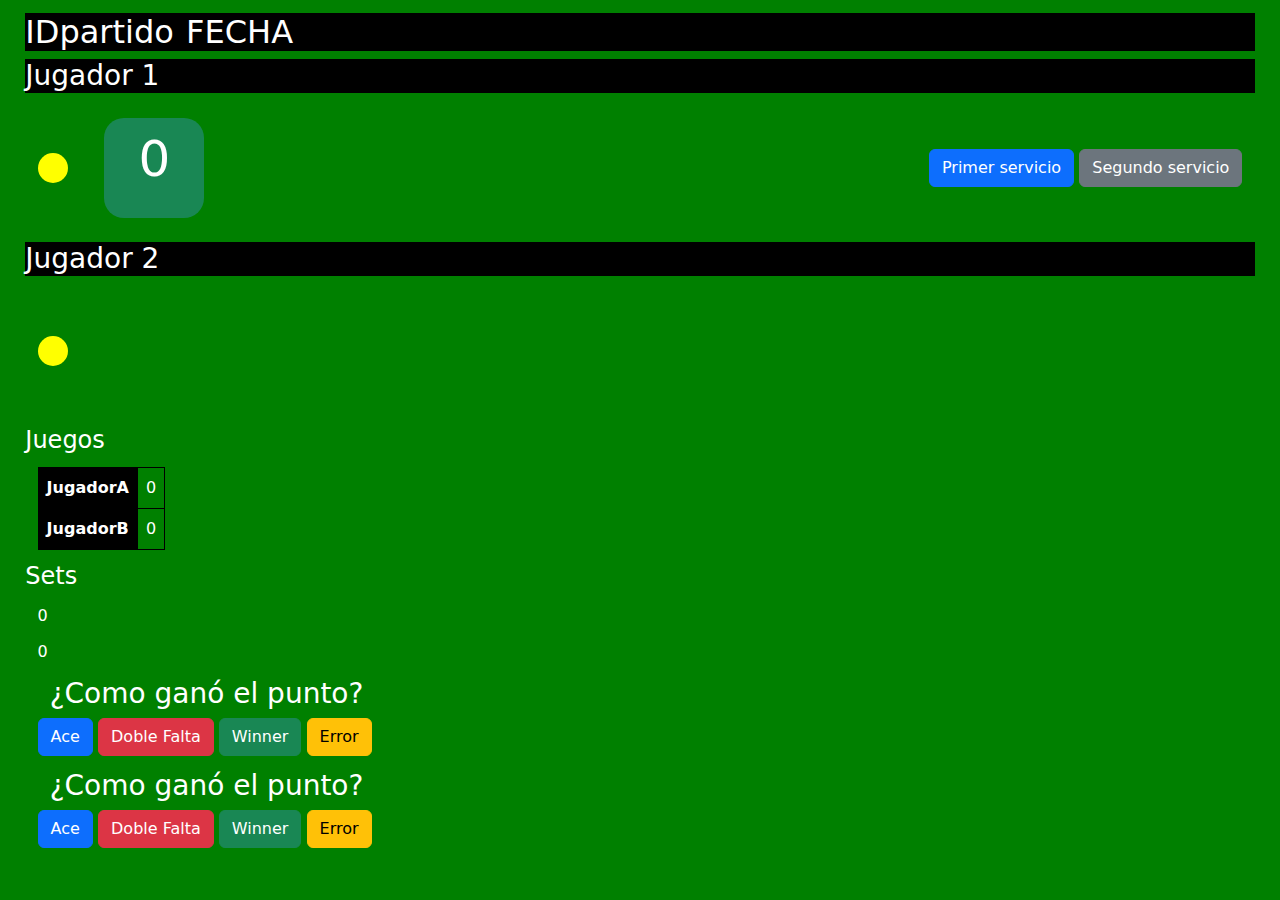
<file: index.html>
<!DOCTYPE html>
<html lang="en">

<head>
    <meta charset="UTF-8">
    <meta name="viewport" content="width=device-width, initial-scale=1.0">
    <title>Marcador</title>
    <link href="https://cdn.jsdelivr.net/npm/bootstrap@5.3.3/dist/css/bootstrap.min.css" rel="stylesheet"
        integrity="sha384-QWTKZyjpPEjISv5WaRU9OFeRpok6YctnYmDr5pNlyT2bRjXh0JMhjY6hW+ALEwIH" crossorigin="anonymous">
    <link rel="stylesheet" href="/css/style.css">
</head>

<body>

    <h2 style="background-color: black;">IDpartido<span>FECHA</span></h2>
    <h3 style="background-color: black;">Jugador 1</h3>
    <div class="contenedorPuntuacion">
        <div class="servicio"></div>
        <div class="container bg-success">
            <p id="marcadorA">0</p>
        </div>
        <aside class="botones-servicio">
            <button type="button" class="btn btn-primary btn-servicio" id="primerServicioA">Primer servicio</button>
            <button type="button" class="btn btn-secondary btn-servicio" id="segundoServicioA">Segundo servicio</button>
        </aside>
    </div>
    <h3 style="background-color: black;">Jugador 2</h3>
    <div class="contenedorPuntuacion">  
        <div class="servicio"></div>
        <div class="container bg-success">
            <p id="marcadorB">0</p>
        </div>
        <aside class="botones-serviciob">
            <button type="button" class="btn btn-primary btn-serviciob" id="primerServicioB">Primer servicio</button>
            <button type="button" class="btn btn-secondary btn-serviciob" id="segundoServicioB">Segundo servicio</button>
        </aside>
    </div>

    <h4>Juegos</h4>
    <main>
        <table id="juegos">
            <tr id="marcadorJuegosA">
                <th style="background-color: black;">JugadorA</th>
                <td id="juegosA">0</td>
            </tr>
            <tr id="marcadorJuegosB">
                <th style="background-color: black;">JugadorB</th>
                <td id="juegosB">0</td>
            </tr>
        </table>
    </main>
    <h4>Sets</h4>
    <div id="sets">
        <div id="setsA">0</div>
        <div id="setsB">0</div>
    </div>

    <section class="modal-finPunto">
        <div class="modal-container">
            <h3 class="modal-titulo">¿Como ganó el punto?</h3>
            <button type="button" class="btn btn-primary ace">Ace</button>
            <button type="button" class="btn btn-danger df">Doble Falta</button>
            <button type="button" class="btn btn-success winner">Winner</button>
            <button type="button" class="btn btn-warning error">Error</button>
        </div>
    </section>
    <section class="modal-finPuntob">
        <div class="modal-containerb">
            <h3 class="modal-titulob">¿Como ganó el punto?</h3>
            <button type="button" class="btn btn-primary aceb btnb">Ace</button>
            <button type="button" class="btn btn-danger dfb btnb">Doble Falta</button>
            <button type="button" class="btn btn-success winnerb btnb">Winner</button>
            <button type="button" class="btn btn-warning errorb btnb">Error</button>
        </div>
    </section>
    

    <script type="module" src="/js/Jugador.js"></script>
    <script type="module" src="/js/marcador.js"></script>
</body>

</html>
</file>
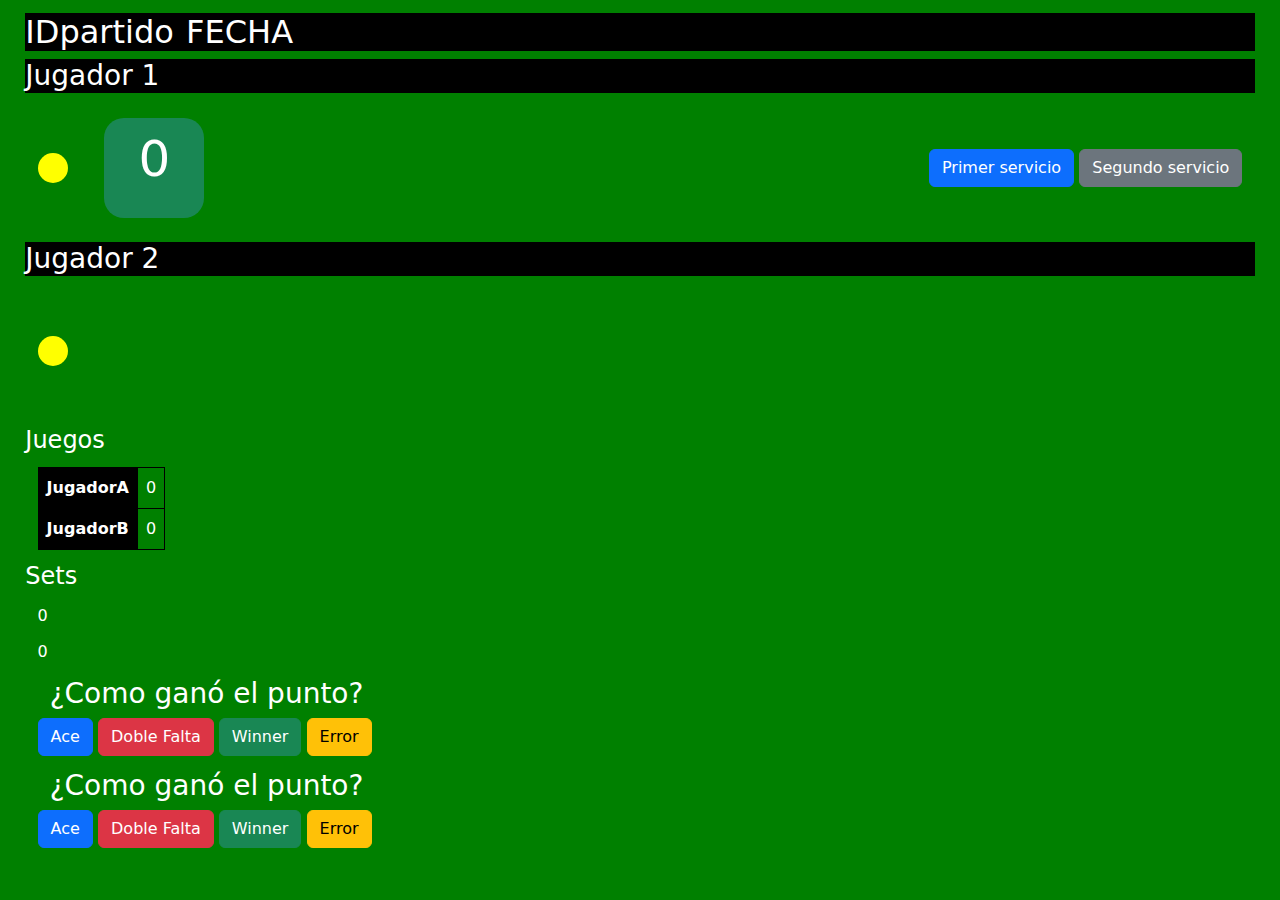
<file: js/logica.html>
<!DOCTYPE html>
<html lang="en">

<head>
    <meta charset="UTF-8">
    <meta name="viewport" content="width=device-width, initial-scale=1.0">
    <title>Marcador</title>
    <link href="https://cdn.jsdelivr.net/npm/bootstrap@5.3.3/dist/css/bootstrap.min.css" rel="stylesheet"
        integrity="sha384-QWTKZyjpPEjISv5WaRU9OFeRpok6YctnYmDr5pNlyT2bRjXh0JMhjY6hW+ALEwIH" crossorigin="anonymous">
    <link rel="shortcut icon" href="logoApp.png" type="image/x-icon">
    <link rel="stylesheet" href="/css/style.css">
</head>

<body>

    <h2 style="background-color: black;">IDpartido<span>FECHA</span></h2>
    <h3 style="background-color: black;">Jugador 1</h3>
    <div class="contenedorPuntuacion">
        <div class="servicio"></div>
        <div class="container bg-success">
            <p id="marcadorA">0</p>
        </div>
        <aside class="botones-servicio">
            <button type="button" class="btn btn-primary btn-servicio" id="primerServicioA">Primer servicio</button>
            <button type="button" class="btn btn-secondary btn-servicio" id="segundoServicioA">Segundo servicio</button>
        </aside>
    </div>
    <h3 style="background-color: black;">Jugador 2</h3>
    <div class="contenedorPuntuacion">  
        <div class="servicio"></div>
        <div class="container bg-success">
            <p id="marcadorB">0</p>
        </div>
        <aside class="botones-serviciob">
            <button type="button" class="btn btn-primary btn-serviciob" id="primerServicioB">Primer servicio</button>
            <button type="button" class="btn btn-secondary btn-serviciob" id="segundoServicioB">Segundo servicio</button>
        </aside>
    </div>

    <h4>Juegos</h4>
    <main>
        <table id="juegos">
            <tr id="marcadorJuegosA">
                <th style="background-color: black;">JugadorA</th>
                <td id="juegosA">0</td>
            </tr>
            <tr id="marcadorJuegosB">
                <th style="background-color: black;">JugadorB</th>
                <td id="juegosB">0</td>
            </tr>
        </table>
    </main>
    <h4>Sets</h4>
    <div id="sets">
        <div id="setsA">0</div>
        <div id="setsB">0</div>
    </div>

    <section class="modal-finPunto">
        <div class="modal-container">
            <h3 class="modal-titulo">¿Como ganó el punto?</h3>
            <button type="button" class="btn btn-primary ace">Ace</button>
            <button type="button" class="btn btn-danger df">Doble Falta</button>
            <button type="button" class="btn btn-success winner">Winner</button>
            <button type="button" class="btn btn-warning error">Error</button>
        </div>
    </section>
    <section class="modal-finPuntob">
        <div class="modal-containerb">
            <h3 class="modal-titulob">¿Como ganó el punto?</h3>
            <button type="button" class="btn btn-primary aceb btnb">Ace</button>
            <button type="button" class="btn btn-danger dfb btnb">Doble Falta</button>
            <button type="button" class="btn btn-success winnerb btnb">Winner</button>
            <button type="button" class="btn btn-warning errorb btnb">Error</button>
        </div>
    </section>
    

    <script type="module" src="/js/Jugador.js"></script>
    <script type="module" src="/js/marcador.js"></script>
</body>

</html>
</file>
<file: css/style.css>
*{
    padding: 0;
    margin: 1%;
    box-sizing: border-box;
}

body{
    background-color: green;
    color: white;
}

#marcadorJuegos {
    display: flex;
    flex-direction: row;
}

td{
    padding: 8px;
    border: solid black 1px;
    flex-direction: row-reverse;
}
th{
    padding: 8px;
    border: solid black 1px;
}

table{
    border: solid, black, 1px;
    color: white;
}

.container {
    height: 100px;
    width: 100px;
    text-align: center;
    font-size: 50px;
    color: white;
    align-content: center;
    margin-left: 2%;
    border-radius: 20px;
}

.servicio{
    background-color: yellow;
    width: 30px;
    height: 30px;
    border-radius: 50%;
}
.contenedorPuntuacion {
    display: flex;
    flex-direction: row;
    align-items: center;
}
</file>
